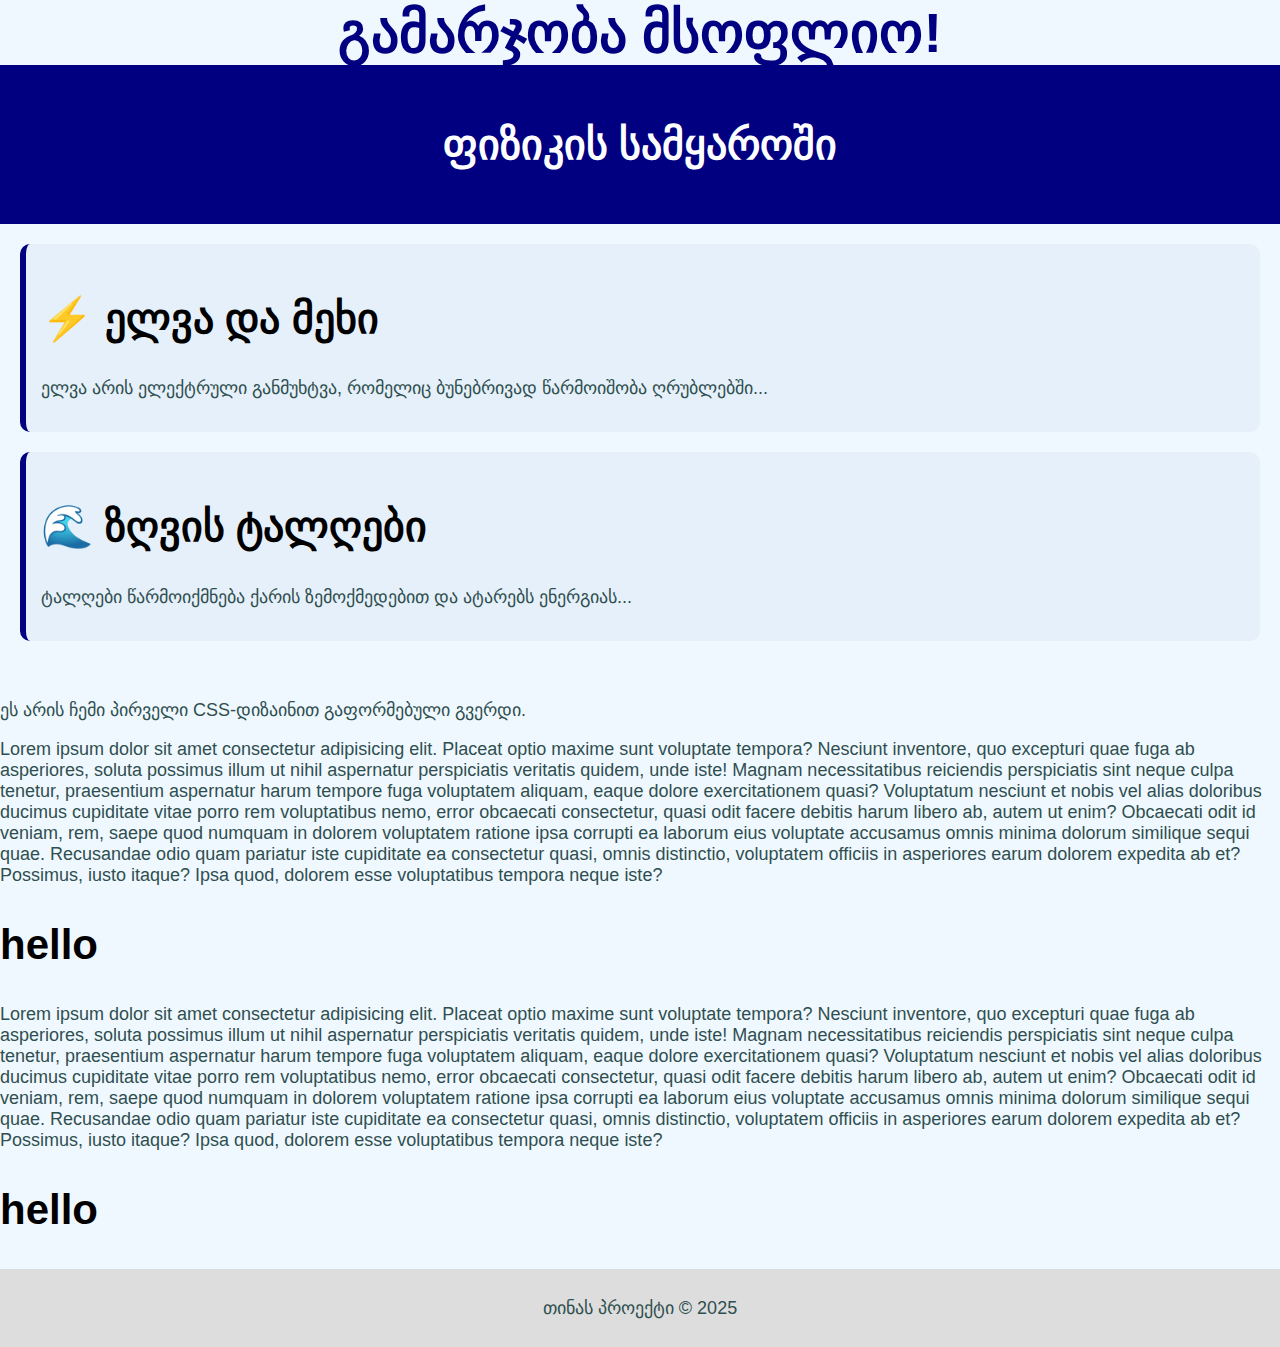
<file: index.html>
<!DOCTYPE html>
<html lang="en">
<head>
    <meta charset="UTF-8">
    <meta name="viewport" content="width=device-width, initial-scale=1.0">
    <link rel="stylesheet" href="https://cdnjs.cloudflare.com/ajax/libs/font-awesome/6.7.2/css/all.min.css">
    <link rel="stylesheet" href="style.css">
     <title>ჩემი ასაინმენტი</title>
</head>

 
<body>
  <h1>გამარჯობა მსოფლიო!</h1>
  <header>
    <h2>ფიზიკის სამყაროში</h2>
  </header>

  <main>
    <section class="phenomenon">
      <h2>⚡ ელვა და მეხი</h2>
      <p>ელვა არის ელექტრული განმუხტვა, რომელიც ბუნებრივად წარმოიშობა ღრუბლებში...</p>
    </section>

    <section class="phenomenon">
      <h2>🌊 ზღვის ტალღები</h2>
      <p>ტალღები წარმოიქმნება ქარის ზემოქმედებით და ატარებს ენერგიას...</p>
    </section>
  </main>

 
  <p>ეს არის ჩემი პირველი CSS-დიზაინით გაფორმებული გვერდი.</p>
  <div><span><p>Lorem ipsum dolor sit amet consectetur adipisicing elit. Placeat optio maxime sunt voluptate tempora? Nesciunt inventore, quo excepturi quae fuga ab asperiores, soluta possimus illum ut nihil aspernatur perspiciatis veritatis quidem, unde iste! Magnam necessitatibus reiciendis perspiciatis sint neque culpa tenetur, praesentium aspernatur harum tempore fuga voluptatem aliquam, eaque dolore exercitationem quasi? Voluptatum nesciunt et nobis vel alias doloribus ducimus cupiditate vitae porro rem voluptatibus nemo, error obcaecati consectetur, quasi odit facere debitis harum libero ab, autem ut enim? Obcaecati odit id veniam, rem, saepe quod numquam in dolorem voluptatem ratione ipsa corrupti ea laborum eius voluptate accusamus omnis minima dolorum similique sequi quae. Recusandae odio quam pariatur iste cupiditate ea consectetur quasi, omnis distinctio, voluptatem officiis in asperiores earum dolorem expedita ab et? Possimus, iusto itaque? Ipsa quod, dolorem esse voluptatibus tempora neque iste?</p></span></div>

  <span><h2>hello</h2></span>
  <span><p>Lorem ipsum dolor sit amet consectetur adipisicing elit. Placeat optio maxime sunt voluptate tempora? Nesciunt inventore, quo excepturi quae fuga ab asperiores, soluta possimus illum ut nihil aspernatur perspiciatis veritatis quidem, unde iste! Magnam necessitatibus reiciendis perspiciatis sint neque culpa tenetur, praesentium aspernatur harum tempore fuga voluptatem aliquam, eaque dolore exercitationem quasi? Voluptatum nesciunt et nobis vel alias doloribus ducimus cupiditate vitae porro rem voluptatibus nemo, error obcaecati consectetur, quasi odit facere debitis harum libero ab, autem ut enim? Obcaecati odit id veniam, rem, saepe quod numquam in dolorem voluptatem ratione ipsa corrupti ea laborum eius voluptate accusamus omnis minima dolorum similique sequi quae. Recusandae odio quam pariatur iste cupiditate ea consectetur quasi, omnis distinctio, voluptatem officiis in asperiores earum dolorem expedita ab et? Possimus, iusto itaque? Ipsa quod, dolorem esse voluptatibus tempora neque iste?</p></span>
  <span><h2>hello</h2></span>
</body>
</html>

 <footer>
    <p>თინას პროექტი © 2025</p>
  </footer>
    
</body>
</html>
</file>
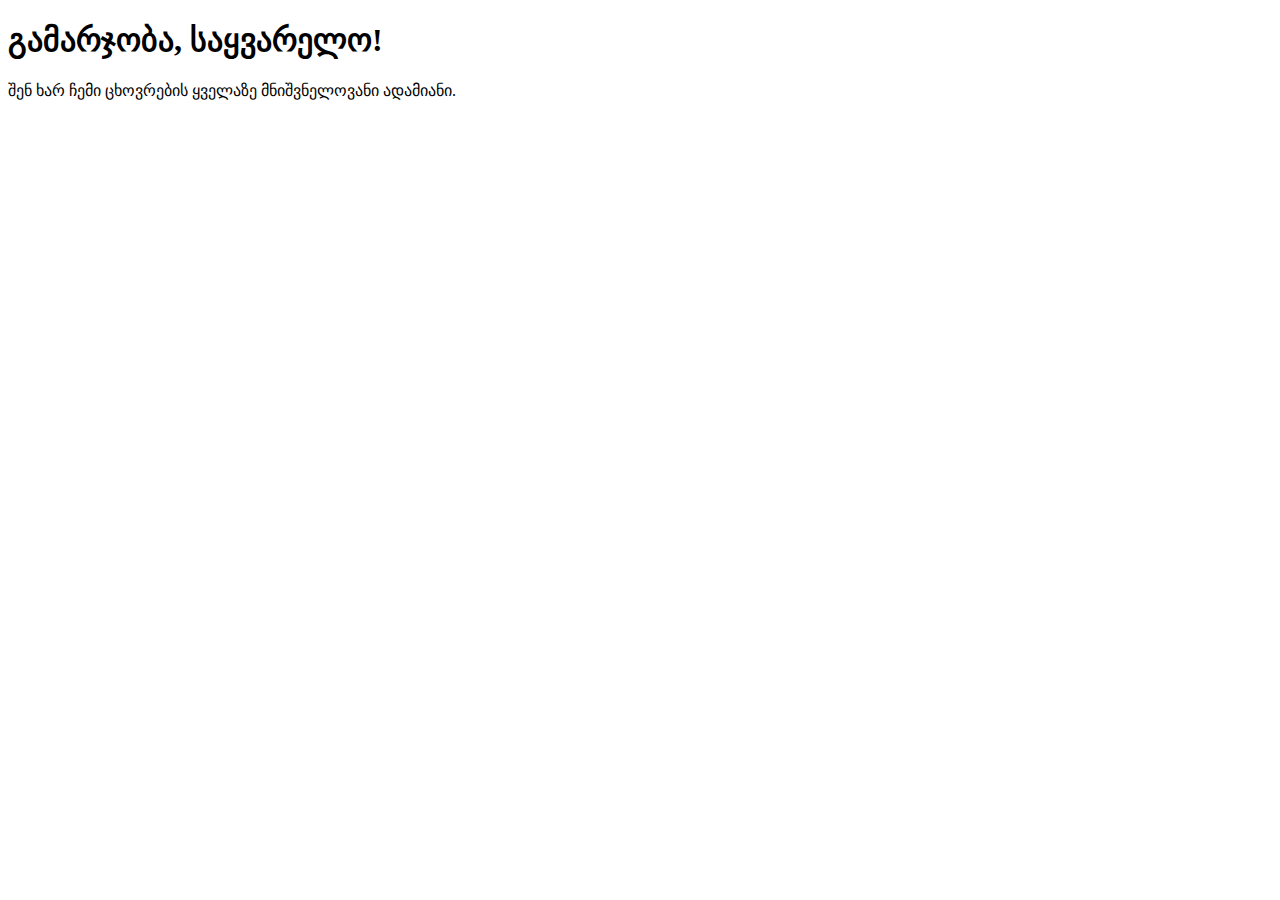
<file: new.html>
<!DOCTYPE html>
<html lang="en">
<head>
    <meta charset="UTF-8">
    <meta name="viewport" content="width=device-width, initial-scale=1.0">
    <title>მიყვარხარ</title>
</head>

<body>
  <h1>გამარჯობა, საყვარელო!</h1>
  <p>შენ ხარ ჩემი ცხოვრების ყველაზე მნიშვნელოვანი ადამიანი.</p>
<body>
    
</body>
</html>
</file>
<file: style.css>
/* ეს არის CSS ფაილი */
body {
  background-color: #f0f8ff; /* ღია ლურჯი ფონი */
  font-family: Arial, sans-serif;
  font-size: 28px
}

h1 {
  color: navy;
  text-align: center;
}

p {
  color: darkslategray;
  font-size: 18px;
}
body {
  background-color: #f0f8ff;
  font-family: "Segoe UI", sans-serif;
  margin: 0;
  padding: 0;
}

header {
  background-color: navy;
  color: white;
  padding: 20px;
  text-align: center;
}

h1 {
  margin: 0;
}

main {
  padding: 20px;
}

.phenomenon {
  background-color: #e6f0fa;
  border-left: 6px solid navy;
  margin-bottom: 20px;
  padding: 15px;
  border-radius: 10px;
}

footer {
  background-color: #ddd;
  text-align: center;
  padding: 10px;
}
</file>
